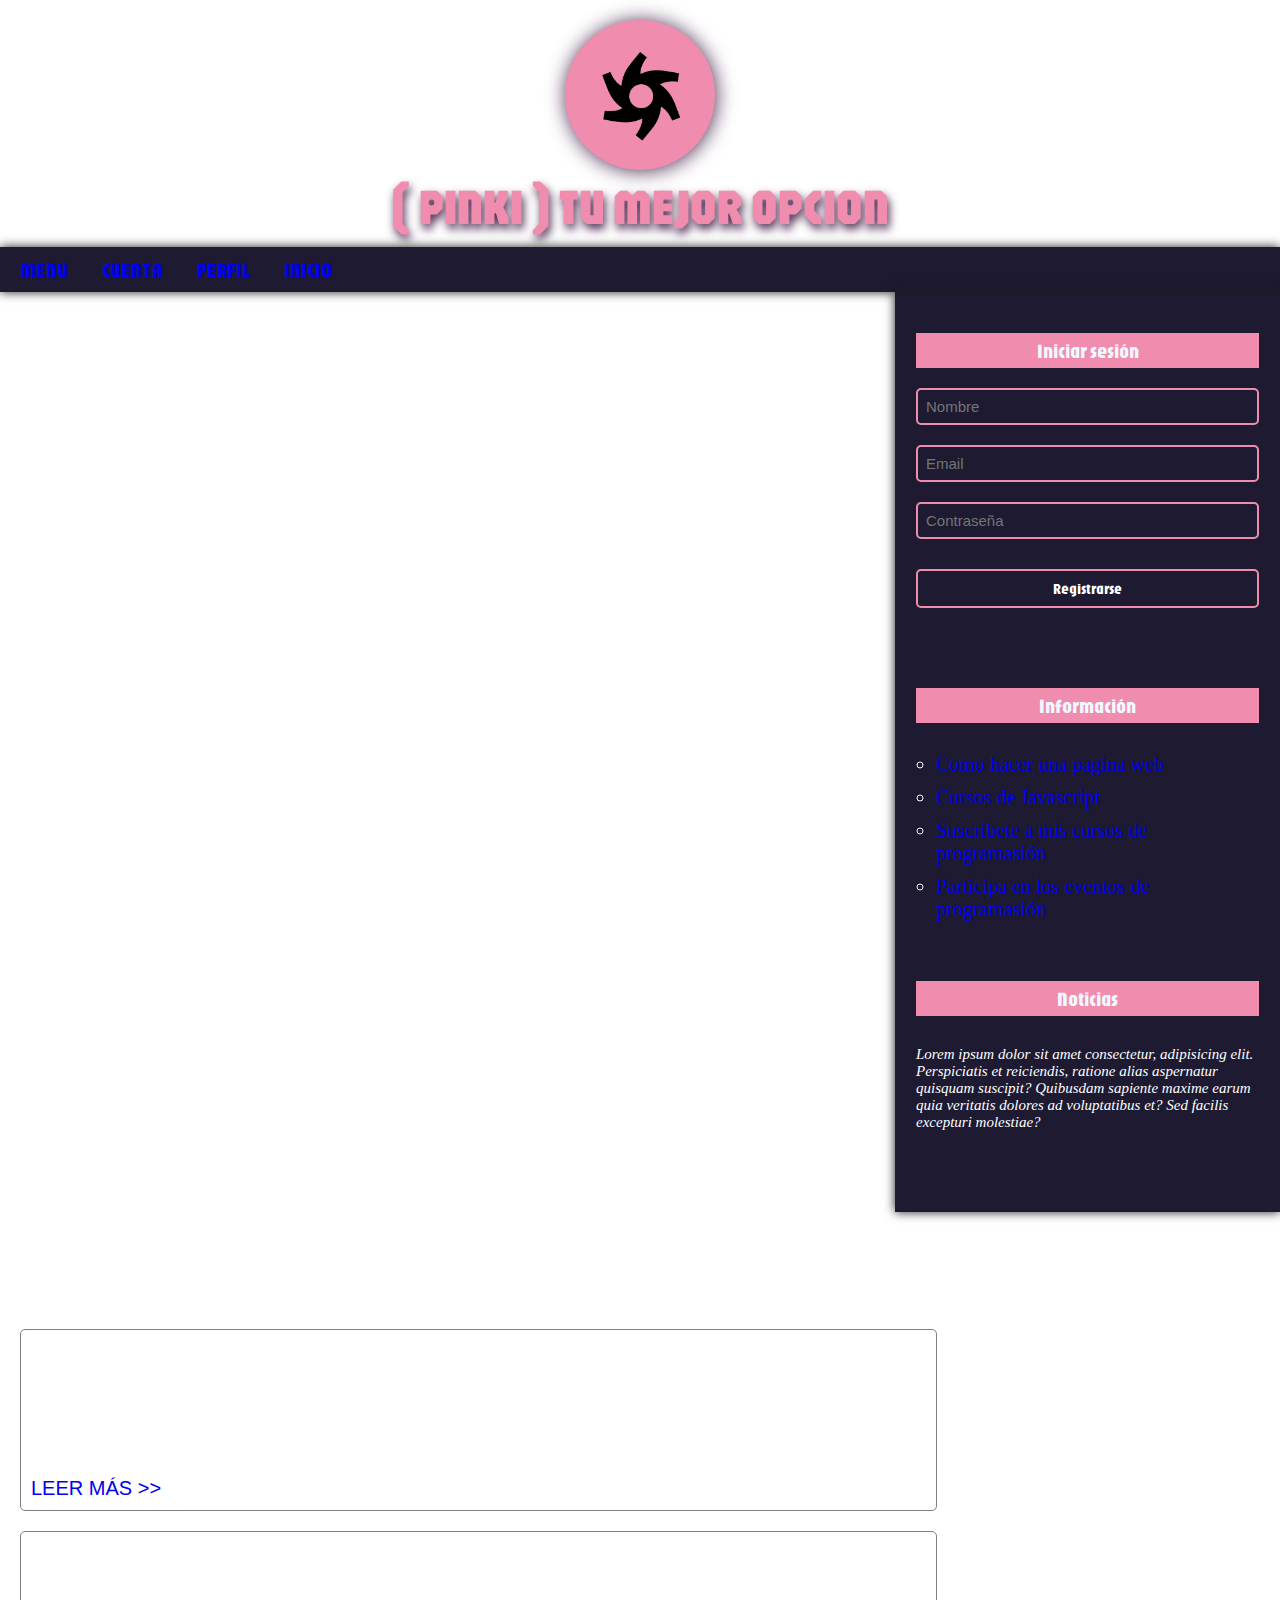
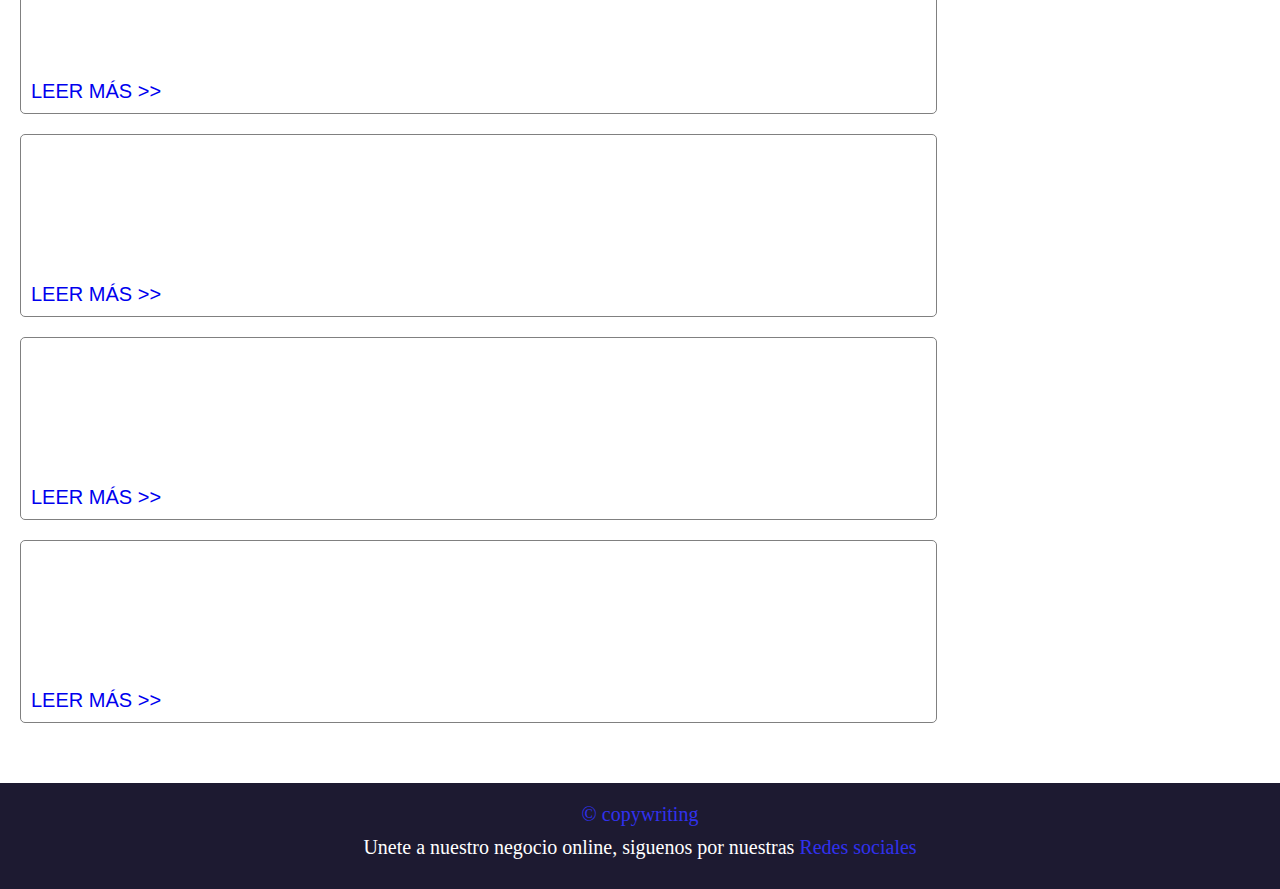
<file: HTML/index.html>
<!DOCTYPE html>
<html lang="en">
<head>
    <meta charset="UTF-8">
    <meta http-equiv="X-UA-Compatible" content="IE=edge">
    <meta name="viewport" content="width=device-width, initial-scale=1.0">
    <link rel="stylesheet" href="../CSS/index.css">
    <link rel="stylesheet" href="../CSS/estilo.css">
    <link rel="icon" href="logo.png" type="image/x-icon">
    <title>Pinki tu mjor opcion</title>
</head>
<body>
    <div class="contenido">
        <div include-html="header.html"></div>     
        <div include-html="menu.html"></div>
        <div include-html="aside.html"></div>
        <div include-html="contenido.html"></div>
        <div include-html="footer.html"></div>

    </div>

    <script src="../JS/include.js"></script>
    
</body>
</html>
</file>
<file: CSS/index.css>
html, body{
    margin: 0;
    padding: 0;
    background: url(https://img.freepik.com/vector-gratis/fondo-escritorio-moderno-vector-diseno-azul-geometrico_53876-135923.jpg?size=626&ext=jpg&ga=GA1.1.1788068356.1716768000&semt=ais_user);
    background-repeat: no-repeat;
    background-size: cover;
}
ul{
    list-style: none;
    margin: 0;
    padding: 0;
}
a{
    text-decoration: none;
    transition: all 0.3s;
}
a:hover{
    color: var(--cuarto-color);
}
</file>
<file: CSS/estilo.css>
@import "index.css";
@import "header.css";
@import "colores.css";
@import "menu.css";
@import "aside.css";
@import "contenido.css";
@import "footer.css"
</file>
